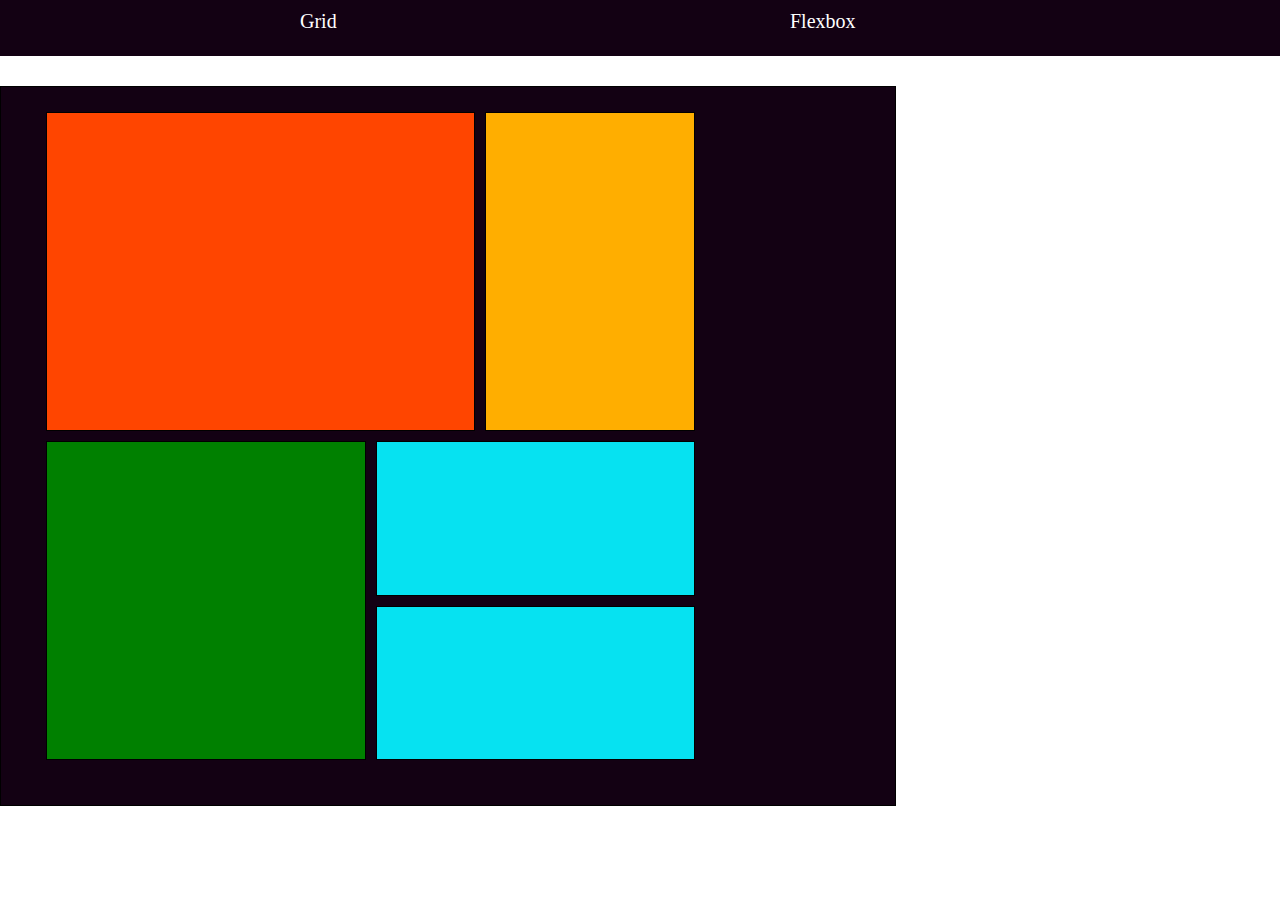
<file: flexbox/index.html>
<!DOCTYPE html>
<html lang="en">
<head>
    <meta charset="UTF-8">
    <meta http-equiv="X-UA-Compatible" content="IE=edge">
    <meta name="viewport" content="width=device-width, initial-scale=1.0">
    <title>Teslim</title>
    <link rel="stylesheet" href="style.css">
</head>
<body>
    <header>
        <nav class="navbar">
            <ul type="none">
            <li><a href="../flexbox/index.html">Grid</a></li>
            <li><a href="../flex/index.html">Flexbox</a></li>
        </ul>
        </nav>
    </header>
    <div class="container">
       <div class="red"></div>
       <div class="yellow"></div>
       <div class="green"></div>
       <div class="bluetop"></div>
       <div class="bluebottom"></div>
    </div>
</body>
</html>
</file>
<file: flexbox/style.css>
* {
  margin: 0px;
  padding: 0px;
  
}
body {
    text-decoration: none;
    height: 100vh;
    width: auto;
    font-size: 20px;
   
}
.container {
    display: grid;
    height: 80vh;
    width: 70vw;
    grid-template-columns: repeat(6, 1fr);
    grid-template-rows: repeat(4, 1fr);
    gap: 10px;
    box-sizing: border-box;
    padding: 25px 200px 45px 45px ;
    background-color: rgb(19, 1, 19);
    
}
header {
    background-color: rgb(19, 1, 19);
    margin-bottom: 30px ;
    margin-top: 0px;
    padding-top: 10px;
    padding-left: 300px;

}

ul {
    display: grid;
    grid-template-columns: repeat(2, 1fr);
    grid-template-rows: repeat(2, 1fr);
}
nav.navbar {
    background-color: rgb(19, 1, 19);
}
li {
    width: 60px;
    
}
li a{
    color: white;
    text-decoration: none;
     
}
li:hover {
    text-decoration: underline;
    
}

div {
    border: 1px solid black;
}
.red {
    grid-column: 1/5;
    background-color: orangered;
    grid-row: 1/3 ;
}
.yellow {
    grid-column: 5/7;
    grid-row: 1/3;
    background-color: rgb(255, 174, 0)
}
.green {
    grid-column: 1/4;
    grid-row: 3/5;
    background-color: green;
}
.bluetop {
    grid-column: 4/7;
    grid-row: 3/4 ;
    background-color: rgb(6, 226, 241)
}
.bluebottom {
    grid-column: 4/7;
    grid-row: 4/5 ;
    background-color: rgb(6, 226, 241)
}
</file>
